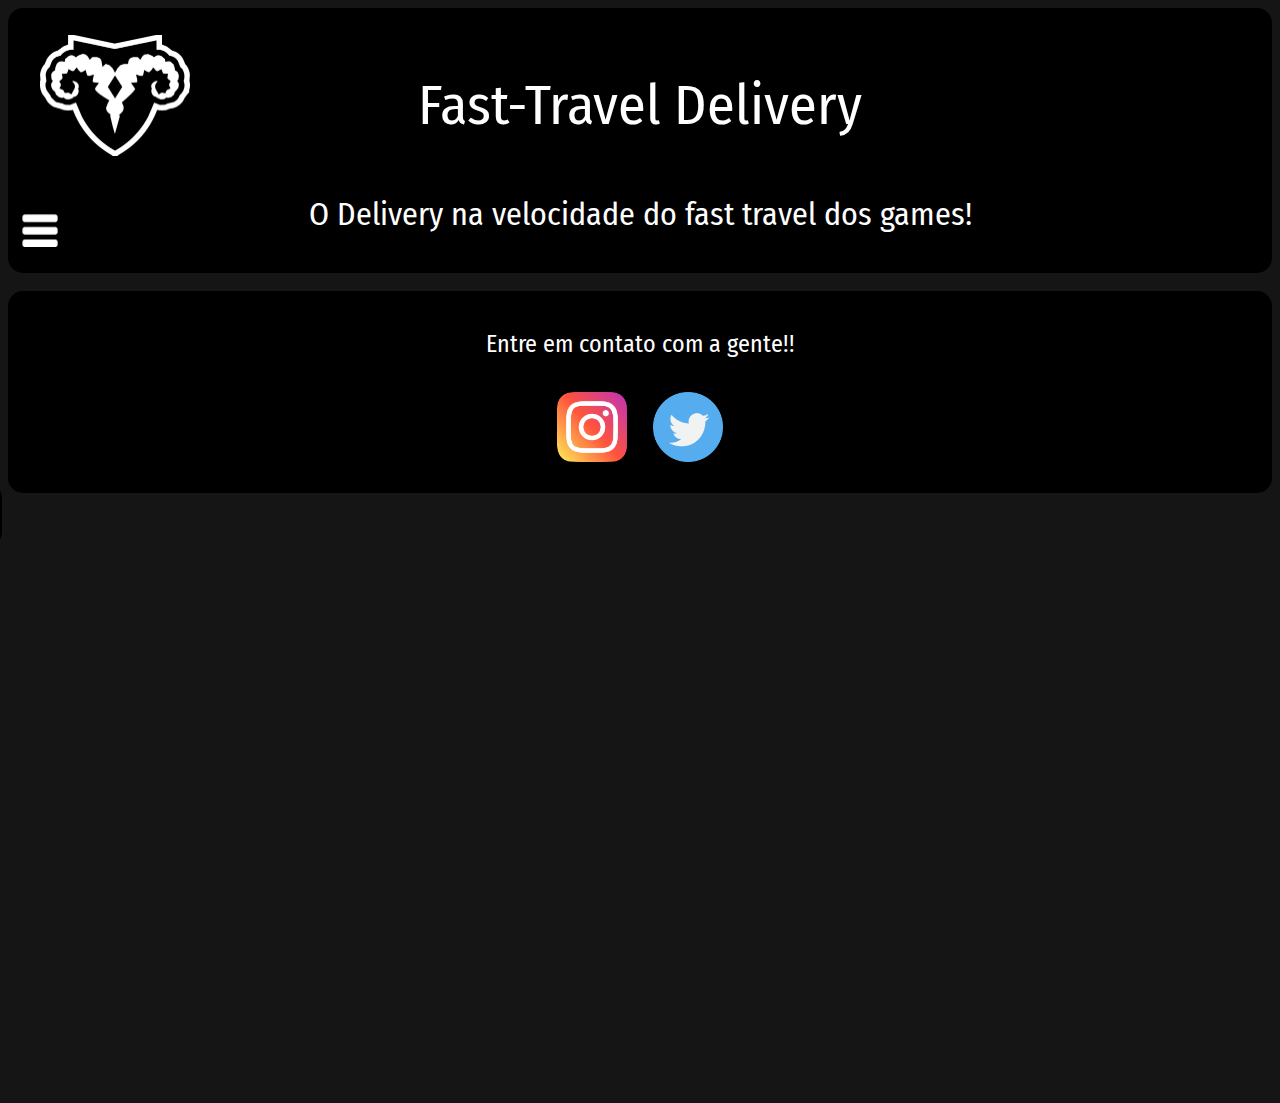
<file: contato.html>
<!DOCTYPE html>
<html>
<head>
    <title>FastTravel</title>
    <meta charset="utf-8" name="viewport" content="width=device-width, initial-scale=1.0">
    <script src="js/meu-arquivo.js"></script>
    <link rel="stylesheet" href="css/estilo2.css">
    <link href="https://fonts.googleapis.com/css2?family=Fira+Sans+Condensed:wght@200;400;500&display=swap" rel="stylesheet">
</head>
<body>
        
    <div class="img" id="titulo" >
        <img src="img/logo.png"> <p class="titulo">Fast-Travel Delivery</p>
        <p class="subtitulo">O Delivery na velocidade do fast travel dos games!</p>
    </div>
    
    
    
    <input type="checkbox" id="check">
    <label for="check" id="icone"><img class="icon" src="img/icone.png"></label>

    <div class="barra">
       <nav class="menu">
            <a href="index.html"><div id="menu1" class="link">Home</div></a>
            <a href="pedidos.html"><div id="menu2" class="link">Pedidos</div></a>
            <a href="faca-parte.html"><div id="menu3" class="link">Faça parte</div></a>
            <a href="parceiros.html"><div id="menu4" class="link">Parceiros</div></a>
            <a href="contato.html"><div id="menu5" class="link">Contato</div></a>
       </nav> 
    </div>

    <br>

    <div id="contatos">
        <p>Entre em contato com a gente!!</p>
        <a target="_blank" href="https://www.instagram.com/danilodemv/?hl=pt-br"><img src="img/instagram.png"></a> 
        <a target="_blank" href="https://twitter.com/Dmevo_"><img src="img/twitter.png"></a>

    </div>
</file>
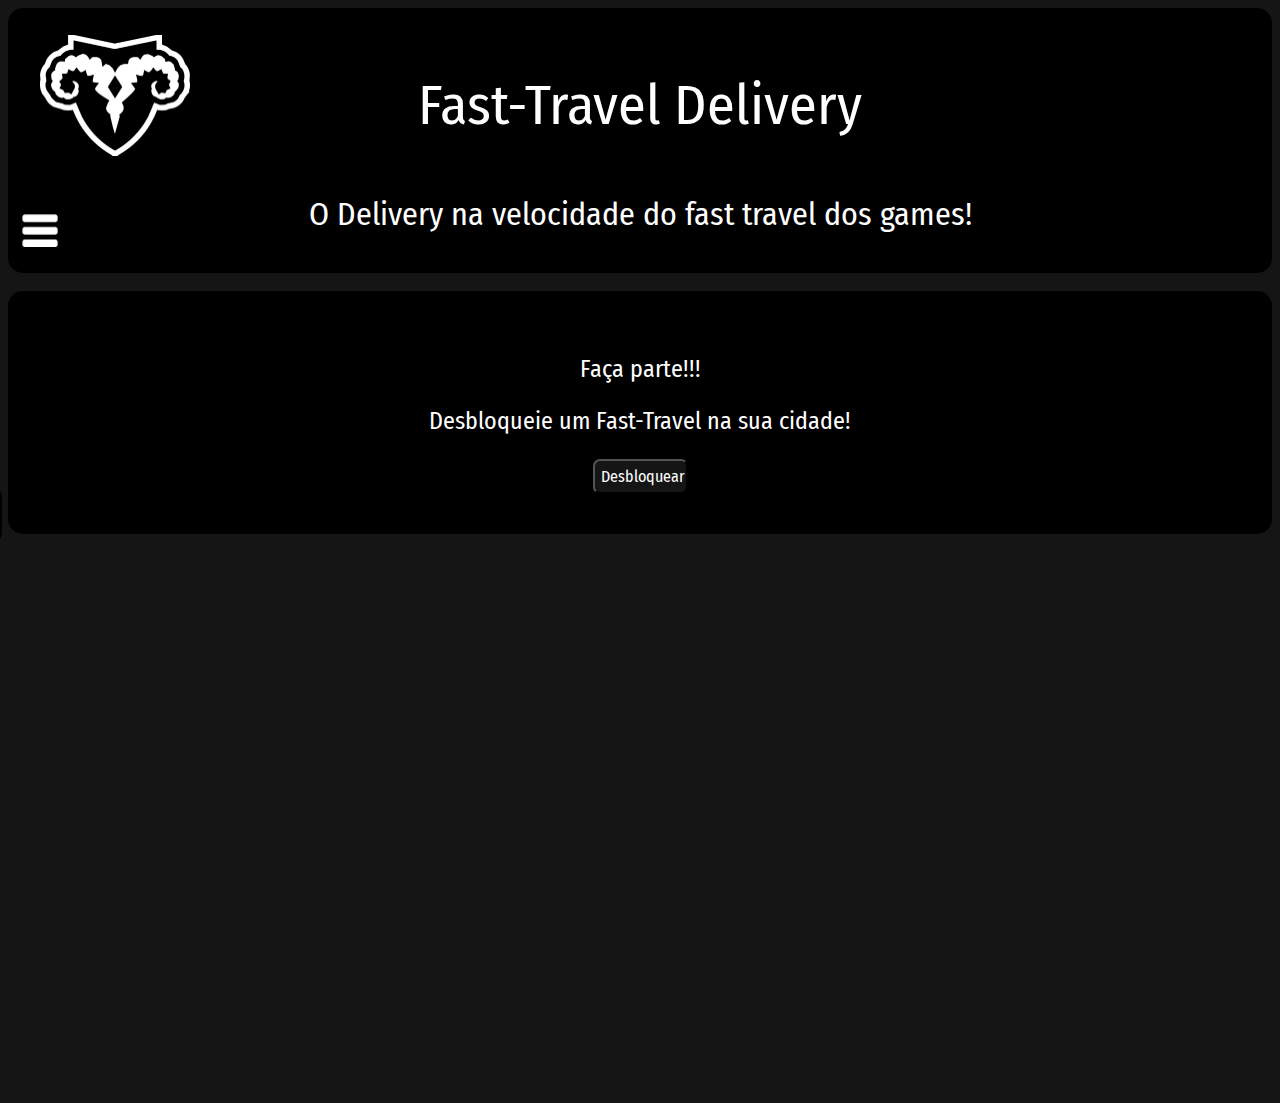
<file: faca-parte.html>
<!DOCTYPE html>
<html>
<head>
    <title>FastTravel</title>
    <meta charset="utf-8" name="viewport" content="width=device-width, initial-scale=1.0">
    <script src="js/meu-arquivo.js"></script>
    <link rel="stylesheet" href="css/estilo.css">
    <link href="https://fonts.googleapis.com/css2?family=Fira+Sans+Condensed:wght@200;400;500&display=swap" rel="stylesheet">
</head>
<body>
        
    <div class="img" id="titulo" >
        <img src="img/logo.png"> <p class="titulo">Fast-Travel Delivery</p>
        <p class="subtitulo">O Delivery na velocidade do fast travel dos games!</p>
    </div>
    
    
    
    <input type="checkbox" id="check">
    <label for="check" id="icone"><img class="icon" src="img/icone.png"></label>

    <div class="barra">
       <nav class="menu">
            <a href="index.html"><div id="menu1" class="link">Home</div></a>
            <a href="pedidos.html"><div id="menu2" class="link">Pedidos</div></a>
            <a href="faca-parte.html"><div id="menu3" class="link">Faça parte</div></a>
            <a href="parceiros.html"><div id="menu4" class="link">Parceiros</div></a>
            <a href="contato.html"><div id="menu5" class="link">Contato</div></a>
       </nav> 
    </div>

    <br>

    <div id="facaparte">
        <p>Faça parte!!!</p>
        <p>Desbloqueie um Fast-Travel na sua cidade!</p>

        <a href="formulario.html"><input type="button" value="Desbloquear"></a>
    </div>
</file>
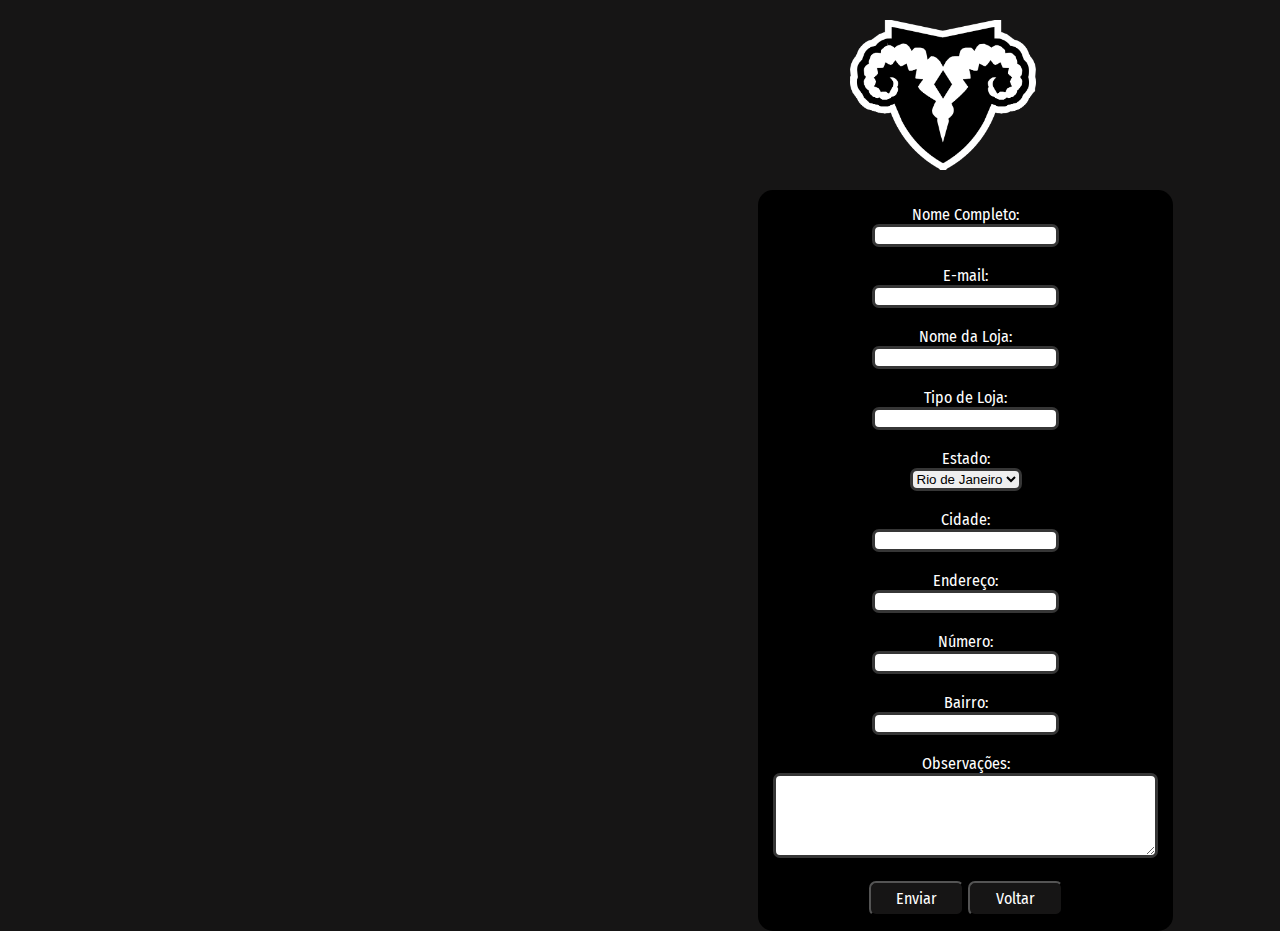
<file: formulario.html>
<!DOCTYPE html>
<html>
<head>
    <title>FastTravel</title>
    <meta charset="utf-8" name="viewport" content="width=device-width, initial-scale=1.0">
    <script src="js/meu-arquivo.js"></script>
    <link rel="stylesheet" href="css/estilo3.css">
    <link href="https://fonts.googleapis.com/css2?family=Fira+Sans+Condensed:wght@200;400;500&display=swap" rel="stylesheet">
</head>
<body>
    <img src="img/logo.png">

    <div id="formul">
        <form>
            <label>Nome Completo:</label><br>
            <input class="textbox" type="text" name="nome2">

            <br><br>
            
            <label>E-mail:</label><br>
            <input class="textbox" type="text" name="email">

            <br><br>

            <label>Nome da Loja:</label><br>
            <input class="textbox" type="text" name="loja">

            <br><br>

            <label>Tipo de Loja:</label><br>
            <input class="textbox" type="text" name="tipo">

            <br><br>

            <label>Estado:</label><br>
            <select class="textbox" name="estado2">
                <option>Rio de Janeiro</option>
                <option>São Paulo</option>
            </select>

            <br><br>

            <label>Cidade:</label><br>
            <input class="textbox" type="text" name="cidade2">

            <br><br>

            <label>Endereço:</label><br>
            <input class="textbox" type="text" name="endereco2">

            <br><br>

            <label>Número:</label><br>
            <input class="textbox" type="text" name="numero2">

            <br><br>

            <label>Bairro:</label><br>
            <input class="textbox" type="text" name="bairro2">

            <br><br>

            <label>Observações:</label><br>
            <textarea class="textbox" name="obs" cols="45" rows="5"></textarea>
            
        </form>
        <br>

        <input type="button" class="bt" value="Enviar"> <a href="faca-parte.html"><input type="button" class="bt" value="Voltar"></a>
    </div>
</body>
</file>
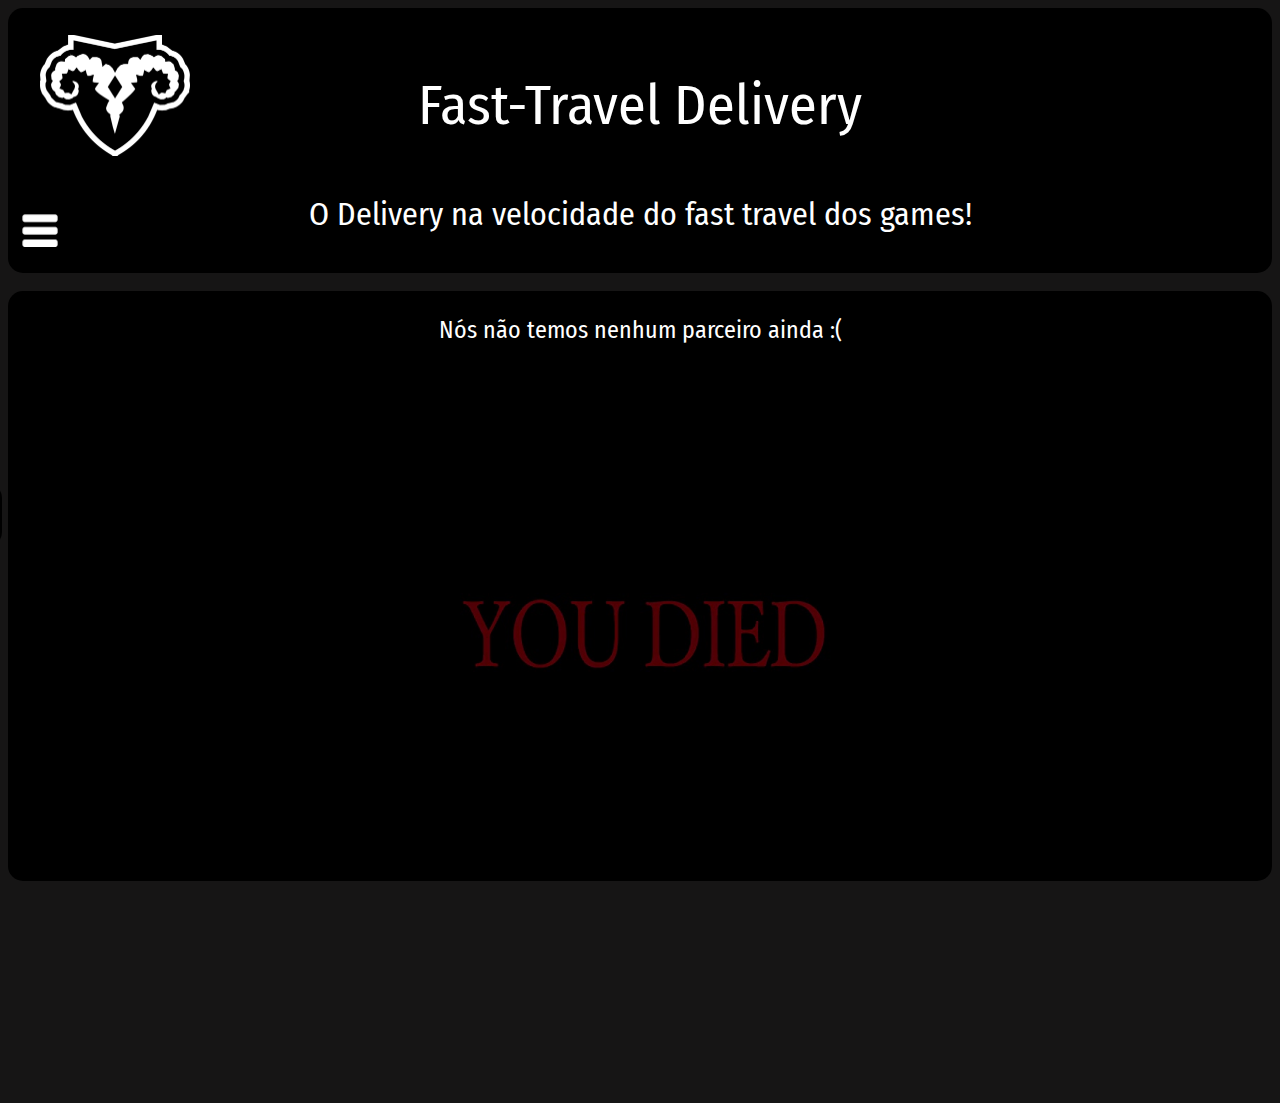
<file: parceiros.html>
<!DOCTYPE html>
<html>
<head>
    <title>FastTravel</title>
    <meta charset="utf-8" name="viewport" content="width=device-width, initial-scale=1.0">
    <script src="js/meu-arquivo.js"></script>
    <link rel="stylesheet" href="css/estilo.css">
    <link href="https://fonts.googleapis.com/css2?family=Fira+Sans+Condensed:wght@200;400;500&display=swap" rel="stylesheet">
</head>
<body>
        
    <div class="img" id="titulo" >
        <img src="img/logo.png"> <p class="titulo">Fast-Travel Delivery</p>
        <p class="subtitulo">O Delivery na velocidade do fast travel dos games!</p>
    </div>

    
    
    
    <input type="checkbox" id="check">
    <label for="check" id="icone"><img class="icon" src="img/icone.png"></label>

    <div class="barra">
       <nav class="menu">
            <a href="index.html"><div id="menu1" class="link">Home</div></a>
            <a href="pedidos.html"><div id="menu2" class="link">Pedidos</div></a>
            <a href="faca-parte.html"><div id="menu3" class="link">Faça parte</div></a>
            <a href="parceiros.html"><div id="menu4" class="link">Parceiros</div></a>
            <a href="contato.html"><div id="menu5" class="link">Contato</div></a>
       </nav> 
    </div>

    <br>

    <div id="parceiros">
        <p>Nós não temos nenhum parceiro ainda :(</p>
        <img class="died" src="img/you_died.jpg">
    </div>
</file>
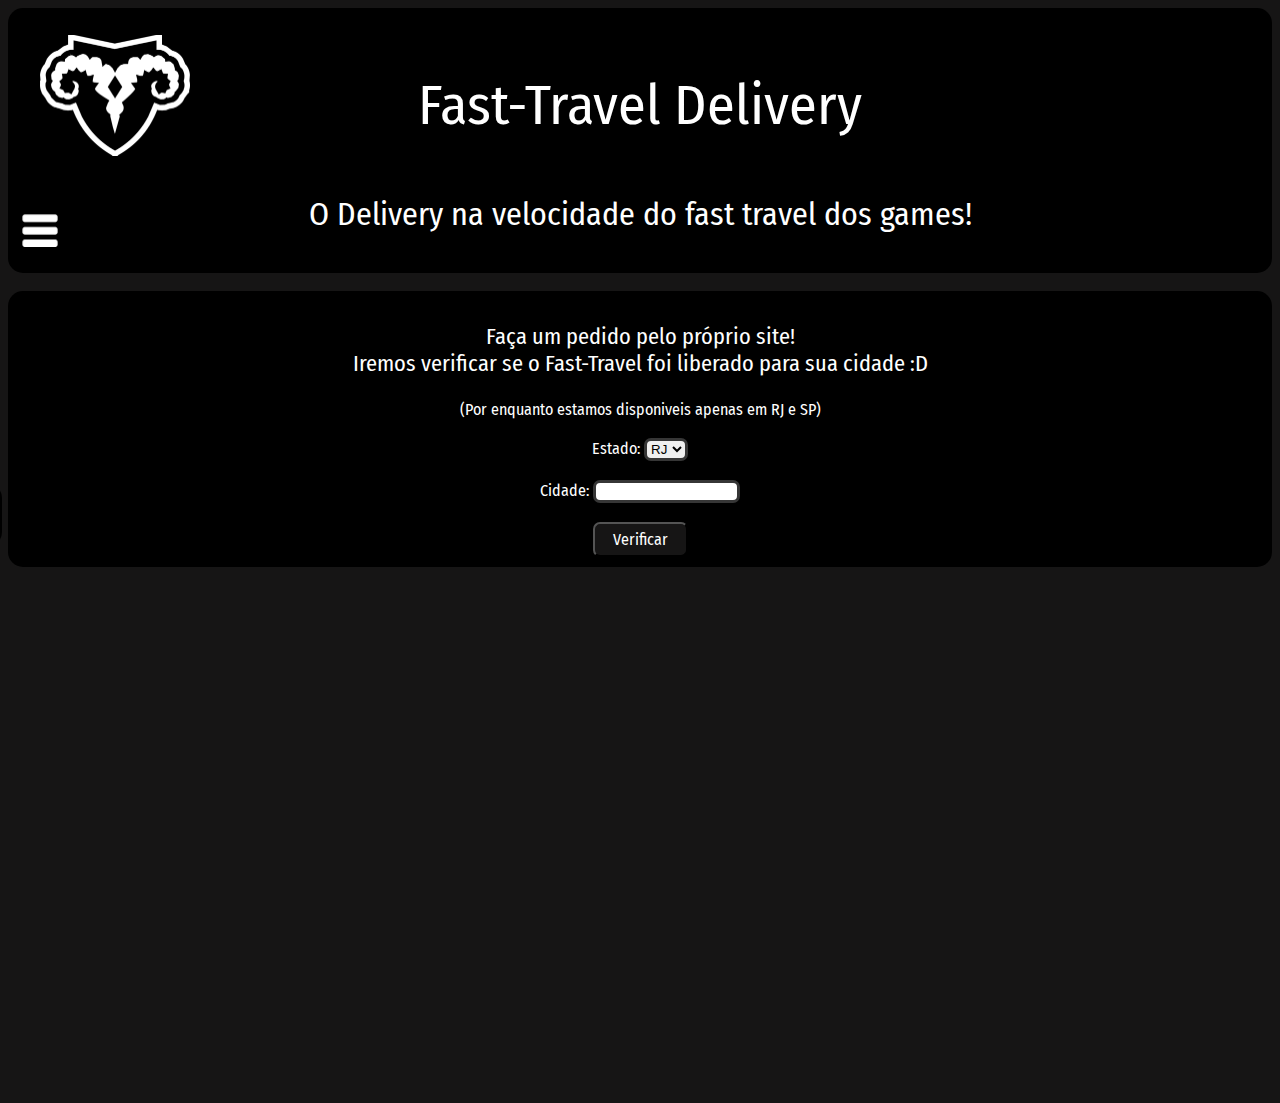
<file: pedidos.html>
<!DOCTYPE html>
<html>
<head>
    <title>FastTravel</title>
    <meta charset="utf-8" name="viewport" content="width=device-width, initial-scale=1.0">
    <script src="js/meu-arquivo.js"></script>
    <link rel="stylesheet" href="css/estilo2.css">
    <link href="https://fonts.googleapis.com/css2?family=Fira+Sans+Condensed:wght@200;400;500&display=swap" rel="stylesheet">
</head>
<body>
        
    <div class="img" id="titulo" >
        <img src="img/logo.png"> <p class="titulo">Fast-Travel Delivery</p>
        <p class="subtitulo">O Delivery na velocidade do fast travel dos games!</p>
    </div>
    
    
    
    <input type="checkbox" id="check">
    <label for="check" id="icone"><img class="icon" src="img/icone.png"></label>

    <div class="barra">
       <nav class="menu">
            <a href="index.html"><div id="menu1" class="link">Home</div></a>
            <a href="pedidos.html"><div id="menu2" class="link">Pedidos</div></a>
            <a href="faca-parte.html"><div id="menu3" class="link">Faça parte</div></a>
            <a href="parceiros.html"><div id="menu4" class="link">Parceiros</div></a>
            <a href="contato.html"><div id="menu5" class="link">Contato</div></a>
       </nav> 
    </div>
    
    <br>

    <div id="pedido">
        <p class="titpedido">
            Faça um pedido pelo próprio site!<br>
            Iremos verificar se o Fast-Travel foi liberado para sua cidade :D
        </p>
        (Por enquanto estamos disponiveis apenas em RJ e SP)<br><br>
        <form name="verificar">
            <label>Estado: </label>
            <select class="bodr" name="estado">
                <option value="RJ">RJ</option>
                <option value="SP">SP</option>

            </select> 
            
            <br><br>

            <label>Cidade: </label>
            <input class="bodr" type="text" name="cidade" size="15">
            
            <br><br>
            
            <input type="button" class="bt" value="Verificar" onclick="Pedido();">
        </form>  
        
    </div>

    <br>

    <div id="pedido2">
        
        <br><br>

        <div id="form">
        <form name="pedido">
            <label class="alin">Estabelecimento: </label><br>
            <select name="estabe" id="">
                <option value="no">Não temos nenhum ainda :(</option>
            </select>
            
            <br><br>
            
            <label class="alin">Nome completo: </label><br>
            <input class="bodr" type="text" name="name" size="23">

            <br><br>

            <label class="alin">Endereço: </label><br>
            <input class="bodr" type="text" name="endereco" size="23">

            <br><br>

            <label class="alin">Bairro: </label><br>
            <input class="bodr" type="text" name="bairro" size="14">
            
            <br><br>
            
            <label class="alin">Número: </label><br>
            <input class="bodr" type="text" name="numero" size="14">

            <br><br>

        </form>
        </div>
        
        <input type="button" name="bt2" class="bt2" value="Pedir !!">
    </div>

    
    
    
</body>
</html>
</file>
<file: css/estilo2.css>
#titulo {
    color: white;
    text-align: center;
    padding: 8px;
    font-family: 'Fira Sans Condensed', sans-serif;
    background-color: black;
    border-radius: 15px;
}

.titulo {
    font-size: 350%;
}

.subtitulo {
    font-size: 200%;
}

.img img {
    position: absolute;
    width: auto;
    height: auto;
    max-width: 150px;
    max-height: 150px;
    left: 40px;
    top: 35px;
}

body {
    background-color: rgb(22, 21, 21);
}

#check {
    display: none
}

#icone {
    cursor: pointer;
    padding: 15px;
    position: absolute;
    z-index: 1;
    top: 200px;
}

.barra {
    background-color: black;
    height: 100%;
    width: 300px;
    position: absolute;
    transition: all .2s linear;
    left: -300px;
    border-radius: 15px;
    top: 203px;
}

.menu {
    width: 100%;
    position: absolute;
    top: 60px;
}

.menu a {
    text-decoration: none;
}

.link{
    background-color: rgb(22, 21, 21);
    padding: 20px;
    font-family: 'Fira Sans Condensed', sans-serif;
    font-size: 12pt;
    transition: all .2s linear;
    color: white;
    border-bottom: 5px solid black;
    border-left: 5px solid black;
    border-right: 5px solid black;
    border-radius: 15px;
}

.link:hover {
    background-color: black;
}
 .icon {
    position: absolute;
    max-width: 60px;
    max-height: 60px;
    width: auto;
    height: auto;
    top: 2px;
    left: 2px;
    background-color: black;
    border-radius: 15px;
    padding-bottom: 0px;
 }

 #check:checked ~ .barra {
    transform: translateX(308px);
 }

#menu1{
    position: absolute;
    top: 10px;
    padding-right: 232px;
}

#menu2{
    position: absolute;
    top: 80px;
    padding-right: 217px;
}

#menu3{
    position: absolute;
    top: 150px;
    padding-right: 203px;
}

#menu4{
    position: absolute;
    top: 220px;
    padding-right: 211px;
}

#menu5{
    position: absolute;
    top: 290px;
    padding-right: 219px;
}


/* Pedidos */

#pedido {
    text-align: center;
    color: white;
    font-family: 'Fira Sans Condensed', sans-serif;
    background-color: black;
    border-radius: 15px;
    padding: 10px;
}

.titpedido {
    font-size: 140%;
}

.bt {
    font-family: 'Fira Sans Condensed', sans-serif;
    font-size: medium;
    background-color: rgb(22, 21, 21);
    color: white;
    width: 95px;
    height: 35px;
    border-radius: 7px;
    cursor: pointer;
}

.bt2 {
    font-family: 'Fira Sans Condensed', sans-serif;
    font-size: medium;
    background-color: rgb(22, 21, 21);
    color: white;
    width: 95px;
    height: 35px;
    border-radius: 7px;
    cursor: pointer;
    position: absolute;
    left: 905px;
    top: 940px;
}

.bodr {
    border: 3px solid rgb(54, 54, 54);
    border-radius: 7px;
}

#pedido2 {
    color: white;
    font-family: 'Fira Sans Condensed', sans-serif;
    background-color: black;
    border-radius: 15px;
    padding-top: 5px;
    padding-bottom: 380px;
    display: none;
}

#form {
    position: absolute;
    left: 880px ;
}


#pedido2 p {
    text-align: center;
}

#resul {
    font-size: larger;
}

/* Contatos */

#contatos {
    text-align: center;
    color: white;
    font-family: 'Fira Sans Condensed', sans-serif;
    background-color: black;
    border-radius: 15px;
    padding: 15px;
    font-size: x-large;
}

#contatos img {
    width: 70px;
    height: 70px;
    padding: 10px;
}
</file>
<file: css/estilo.css>
#titulo {
    color: white;
    text-align: center;
    padding: 8px;
    font-family: 'Fira Sans Condensed', sans-serif;
    background-color: black;
    border-radius: 15px;
}

.titulo {
    font-size: 350%;
}

.subtitulo {
    font-size: 200%;
}

.img img {
    position: absolute;
    width: auto;
    height: auto;
    max-width: 150px;
    max-height: 150px;
    left: 40px;
    top: 35px;
}

body {
    background-color: rgb(22, 21, 21);
}

#check {
    display: none
}

#icone {
    cursor: pointer;
    padding: 15px;
    position: absolute;
    z-index: 1;
    top: 200px;
}

.barra {
    background-color: black;
    height: 100%;
    width: 300px;
    position: absolute;
    transition: all .2s linear;
    left: -300px;
    border-radius: 15px;
    top: 203px;
}

.menu {
    width: 100%;
    position: absolute;
    top: 60px;
}

.menu a {
    text-decoration: none;
}

.link{
    background-color: rgb(22, 21, 21);
    padding: 20px;
    font-family: 'Fira Sans Condensed', sans-serif;
    font-size: 12pt;
    transition: all .2s linear;
    color: white;
    border-bottom: 5px solid black;
    border-left: 5px solid black;
    border-right: 5px solid black;
    border-radius: 15px;
}

.link:hover {
    background-color: black;
}
 .icon {
    position: absolute;
    max-width: 60px;
    max-height: 60px;
    width: auto;
    height: auto;
    top: 2px;
    left: 2px;
    background-color: black;
    border-radius: 15px;
    padding-bottom: 0px;
 }

 #check:checked ~ .barra {
    transform: translateX(308px);
 }

#menu1{
    position: absolute;
    top: 10px;
    padding-right: 232px;
}

#menu2{
    position: absolute;
    top: 80px;
    padding-right: 217px;
}

#menu3{
    position: absolute;
    top: 150px;
    padding-right: 203px;
}

#menu4{
    position: absolute;
    top: 220px;
    padding-right: 211px;
}

#menu5{
    position: absolute;
    top: 290px;
    padding-right: 219px;
}

/* Sobre */

#sobre {
    color: white;
    font-family: 'Fira Sans Condensed', sans-serif;
    background-color: black;
    border-radius: 15px;
    padding: 400px;

}

.sobre {
    font-size: 130%;
    position: absolute;
    top: 370px;
    left: 580px;
}

#sobre img {
    width: auto;
    height: auto;
    max-width: 600px;
    max-height: 400px;
    position: absolute;
    top: 650px;
    left: 650px;
}

.titulosobre {
    font-size: 200%;
    position: absolute;
    top: 300px;
    left: 763px;
}

/* Download */

#down {
    text-align: center;
    color: white;
    font-family: 'Fira Sans Condensed', sans-serif;
    background-color: black;
    border-radius: 15px;
    padding: 10px;
    font-size: 130%;
}

.apple {
    width: auto;
    height: auto;
    max-width: 150px;
    max-height: 150px;
}

.google {
    width: auto;
    height: auto;
    max-width: 150px;
    max-height: 150px;
}

/* Parceiros */
    
#parceiros {
    text-align: center;
    color: white;
    font-family: 'Fira Sans Condensed', sans-serif;
    background-color: black;
    border-radius: 15px;
    padding: 1px;
    font-size: x-large;
} 

img.died {
    width: auto;
    height: auto;
    max-width: 900px;
    max-height: 700px;
}

/* Faça Parte */

#facaparte{
    text-align: center;
    color: white;
    font-family: 'Fira Sans Condensed', sans-serif;
    background-color: black;
    border-radius: 15px;
    padding-bottom: 40px;
    padding-top: 40px;
    font-size: x-large;
}

#facaparte input {
    font-family: 'Fira Sans Condensed', sans-serif;
    font-size: medium;
    background-color: rgb(22, 21, 21);
    color: white;
    width: 95px;
    height: 35px;
    border-radius: 7px;
    cursor: pointer;
}
</file>
<file: css/estilo3.css>
body {
        background-color: rgb(22, 21, 21);
    }
    
    img{
        position: absolute;
        width: auto;
        height: auto;
        max-width: 250px;
        max-height: 150px;
        left: 850px;
        top: 20px;
    }

    #formul {
        color: white;
        text-align: center;
        padding: 15px;
        font-family: 'Fira Sans Condensed', sans-serif;
        background-color: black;
        border-radius: 15px;
        position: absolute;
        left: 758px;
        top: 190px;
    }

    .bt {
        font-family: 'Fira Sans Condensed', sans-serif;
        font-size: medium;
        background-color: rgb(22, 21, 21);
        color: white;
        width: 95px;
        height: 35px;
        border-radius: 7px;
        cursor: pointer;
    }

    .textbox {
        border: 3px solid rgb(54, 54, 54);
        border-radius: 7px;
    }
</file>
